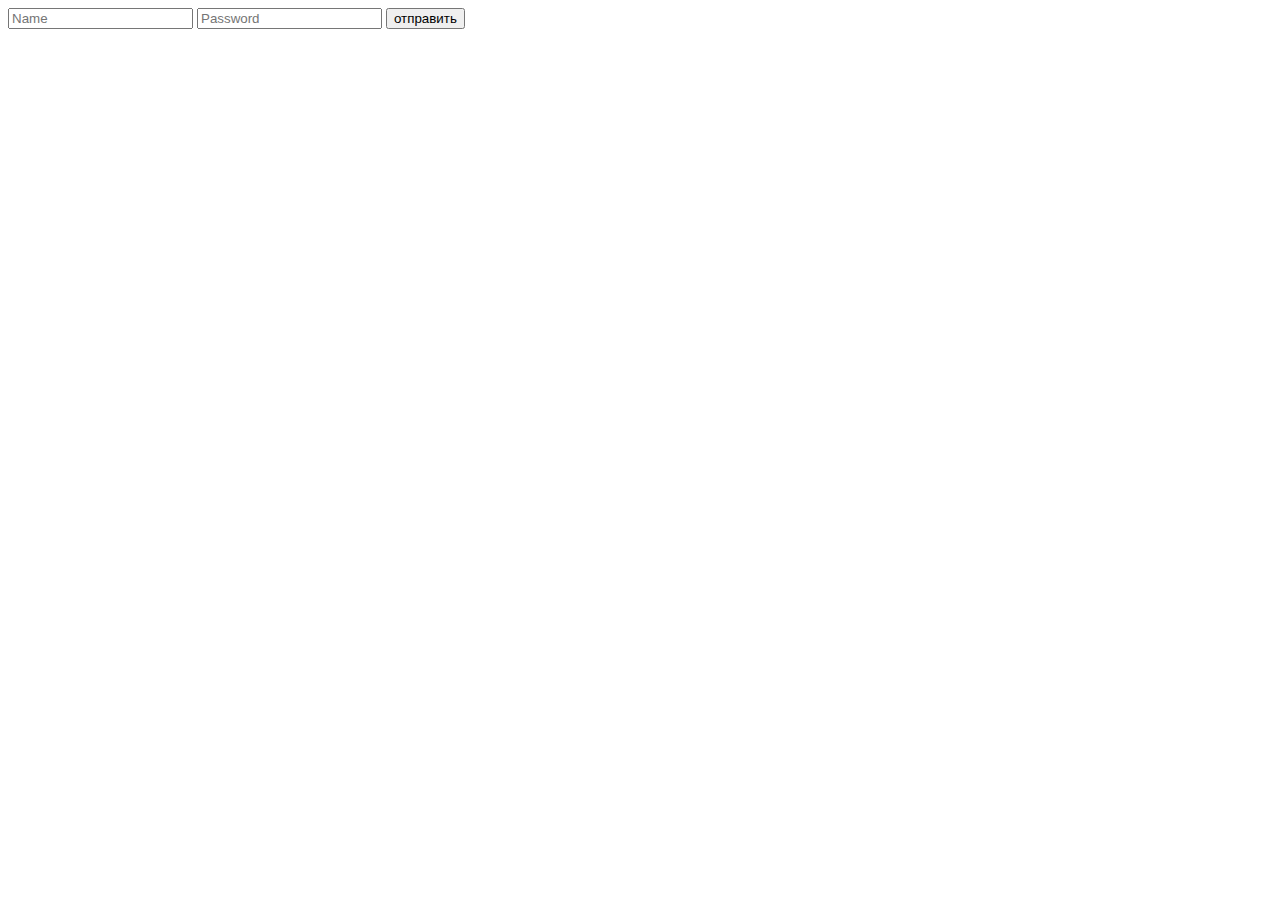
<file: index.html>
<!DOCTYPE html>
<html lang="en">
<head>
    <meta charset="UTF-8">
    <meta http-equiv="X-UA-Compatible" content="IE=edge">
    <meta name="viewport" content="width=device-width, initial-scale=1.0">
    <title>Document</title>
</head>
<body>
    <form action="user.php" method="post">
        <input type="text" name="name" placeholder="Name">
        <input type="text" name="pass" placeholder="Password">
        <input type="submit" value="отправить">
    </form>
</body>
</html>
</file>
